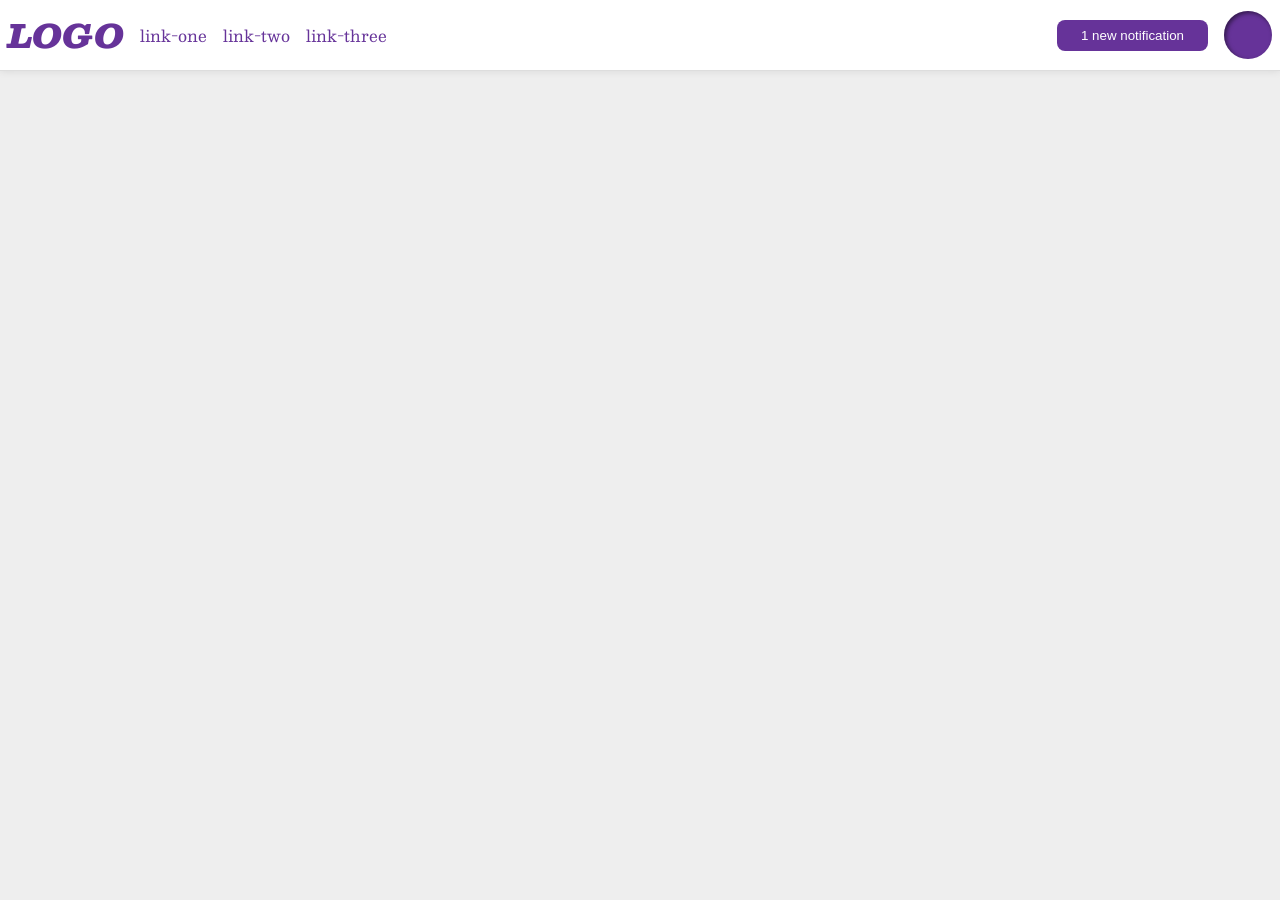
<file: foundations/flex/03-flex-header-2/index.html>
<!DOCTYPE html>
<html lang="en">
  <head>
    <meta charset="UTF-8">
    <meta http-equiv="X-UA-Compatible" content="IE=edge">
    <meta name="viewport" content="width=device-width, initial-scale=1.0">
    <title>Flex Header 2</title>
    <link rel="stylesheet" href="style.css">
  </head>
  <body>
    <div class="header">
      <div class="left-side">
      <div class="logo">
        LOGO
      </div>
        <ul class="links">
        <li><a href="https://google.com">link-one</a></li>
        <li><a href="https://google.com">link-two</a></li>
        <li><a href="https://google.com">link-three</a></li>
      </ul>
      </div>
      <div class="right-side">
      <button class="notifications">
        1 new notification
      </button>
      <div class="profile-image"></div>
      </div>
    </div>
  </body>
</html>
</file>
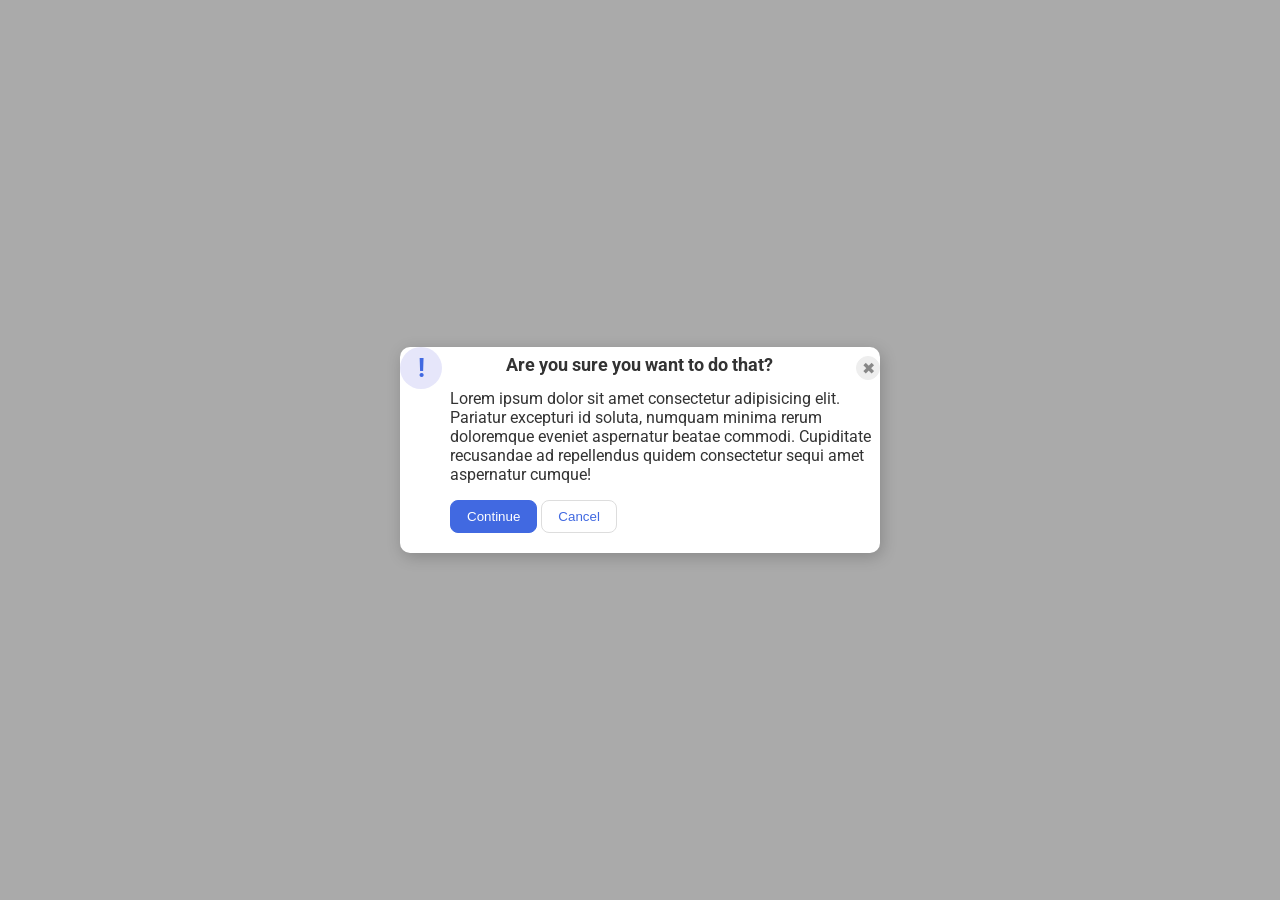
<file: foundations/flex/05-flex-modal/index.html>
<!DOCTYPE html>
<html lang="en">
  <head>
    <meta charset="UTF-8">
    <meta http-equiv="X-UA-Compatible" content="IE=edge">
    <meta name="viewport" content="width=device-width, initial-scale=1.0">
    <link rel="stylesheet" href="style.css">
    <title>Modal</title>
  </head>
  <body>
    <div class="modal">
      <div class="contaner">
        <div class="top">
          <div class="icon">!</div>
          <div class="header">Are you sure you want to do that?</div>
          <button class="close-button">✖</button>
        </div>
        <div class="text">Lorem ipsum dolor sit amet consectetur adipisicing elit. Pariatur excepturi id soluta, numquam minima rerum doloremque eveniet aspernatur beatae commodi. Cupiditate recusandae ad repellendus quidem consectetur sequi amet aspernatur cumque!</div>
        <div class="buttons">
          <button class="continue">Continue</button>
          <button class="cancel">Cancel</button>
        </div>
      </div>
    </div>
  </body>
</html>
</file>
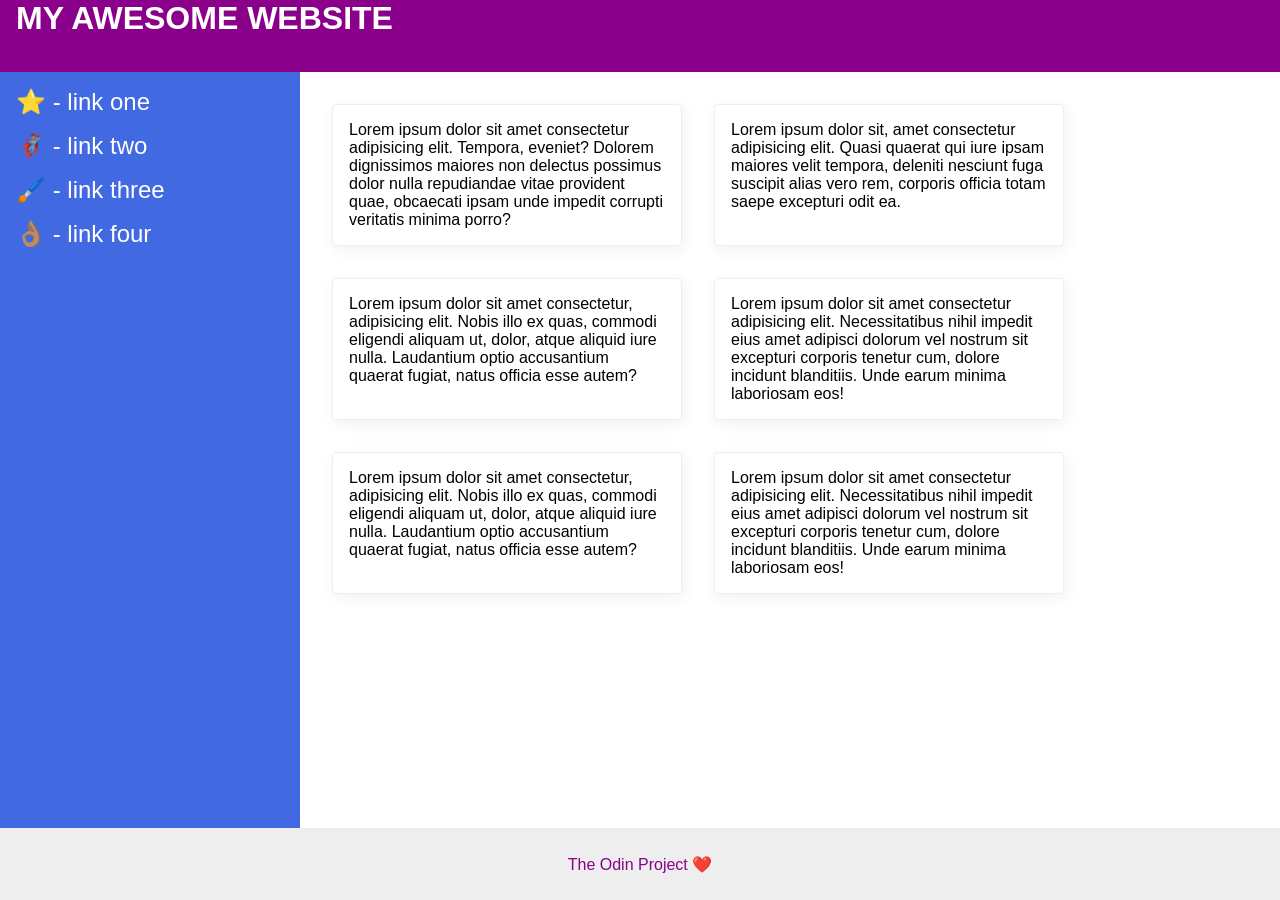
<file: foundations/flex/07-flex-layout-2/index.html>
<!DOCTYPE html>
<html lang="en">
  <head>
    <meta charset="UTF-8">
    <meta http-equiv="X-UA-Compatible" content="IE=edge">
    <meta name="viewport" content="width=device-width, initial-scale=1.0">
    <title>The Holy Grail</title>
    <link rel="stylesheet" href="style.css">
  </head>
  <body>
    <div class="header">
      MY AWESOME WEBSITE
    </div>
    <div class="page">
        <div class="sidebar">
          <ul class="list">
            <li><a href="#">⭐ - link one</a></li>
            <li><a href="#">🦸🏽‍♂️ - link two</a></li>
            <li><a href="#">🖌️ - link three</a></li>
            <li><a href="#">👌🏽 - link four</a></li>
          </ul>
        </div>
        <div class="content">
        <div class="card">Lorem ipsum dolor sit amet consectetur adipisicing elit. Tempora, eveniet? Dolorem dignissimos maiores non delectus possimus dolor nulla repudiandae vitae provident quae, obcaecati ipsam unde impedit corrupti veritatis minima porro?</div>
        <div class="card">Lorem ipsum dolor sit, amet consectetur adipisicing elit. Quasi quaerat qui iure ipsam maiores velit tempora, deleniti nesciunt fuga suscipit alias vero rem, corporis officia totam saepe excepturi odit ea.</div>
        <div class="card">Lorem ipsum dolor sit amet consectetur, adipisicing elit. Nobis illo ex quas, commodi eligendi aliquam ut, dolor, atque aliquid iure nulla. Laudantium optio accusantium quaerat fugiat, natus officia esse autem?</div>
        <div class="card">Lorem ipsum dolor sit amet consectetur adipisicing elit. Necessitatibus nihil impedit eius amet adipisci dolorum vel nostrum sit excepturi corporis tenetur cum, dolore incidunt blanditiis. Unde earum minima laboriosam eos!</div>
        <div class="card">Lorem ipsum dolor sit amet consectetur, adipisicing elit. Nobis illo ex quas, commodi eligendi aliquam ut, dolor, atque aliquid iure nulla. Laudantium optio accusantium quaerat fugiat, natus officia esse autem?</div>
        <div class="card">Lorem ipsum dolor sit amet consectetur adipisicing elit. Necessitatibus nihil impedit eius amet adipisci dolorum vel nostrum sit excepturi corporis tenetur cum, dolore incidunt blanditiis. Unde earum minima laboriosam eos!</div>
      </div>
    </div>
    <div class="footer">
      The Odin Project ❤️
    </div>
  </body>
</html>
</file>
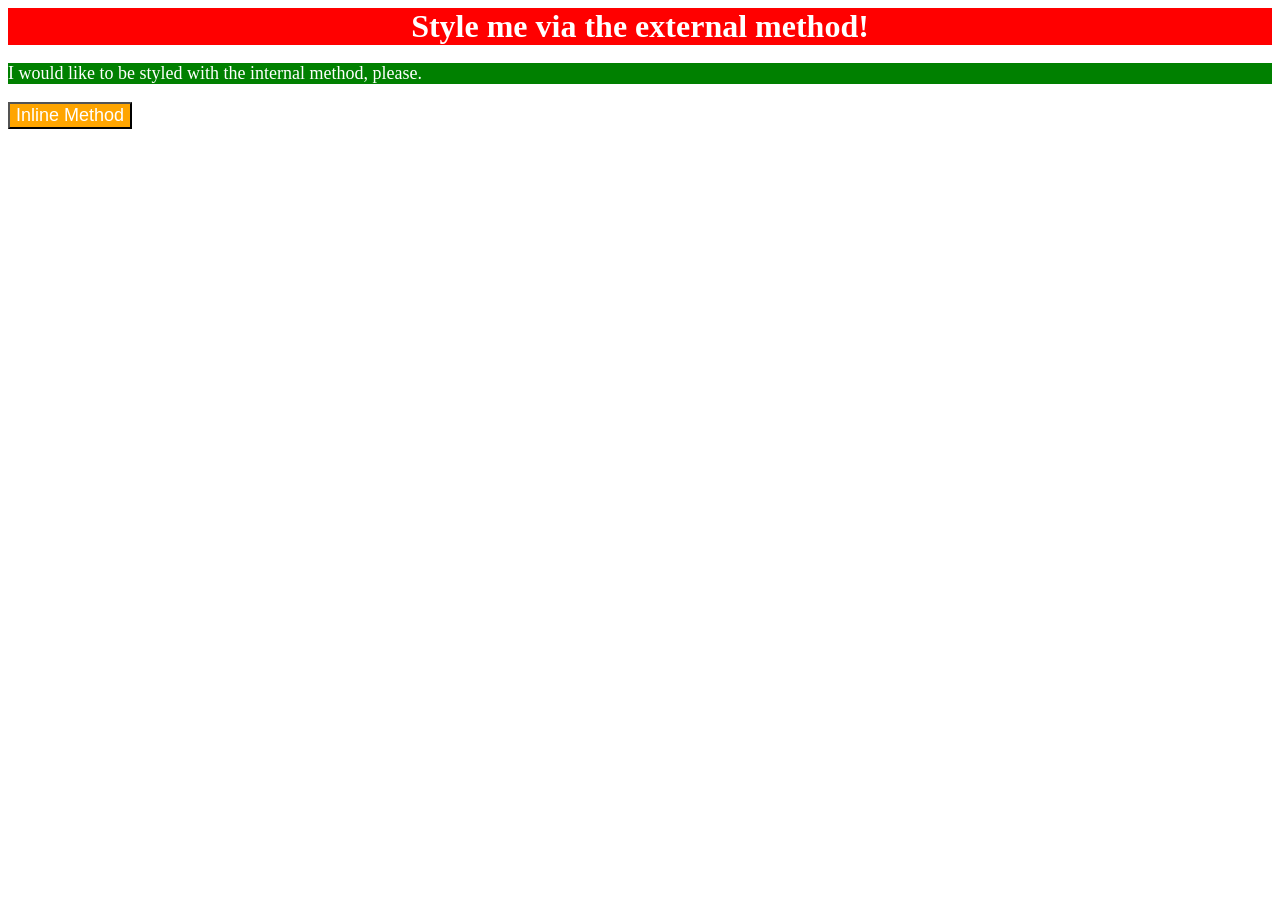
<file: foundations/intro-to-css/01-css-methods/index.html>
<!DOCTYPE html>
<html lang="en">
  <head>
    <style>
      p {
        color: white;
        background-color: green;
        font-size: 18px;
      }
    </style>
    <meta charset="UTF-8">
    <meta http-equiv="X-UA-Compatible" content="IE=edge">
    <meta name="viewport" content="width=device-width, initial-scale=1.0">
    <title>Methods for Adding CSS</title>
    <link rel="stylesheet" href="Style.css"
  </head>
  <body>
    <div>Style me via the external method!</div>
    <p>I would like to be styled with the internal method, please.</p>
    <button style="color: white; background-color: orange; font-size: 18px;">Inline Method</button>
  </body>
</html>
</file>
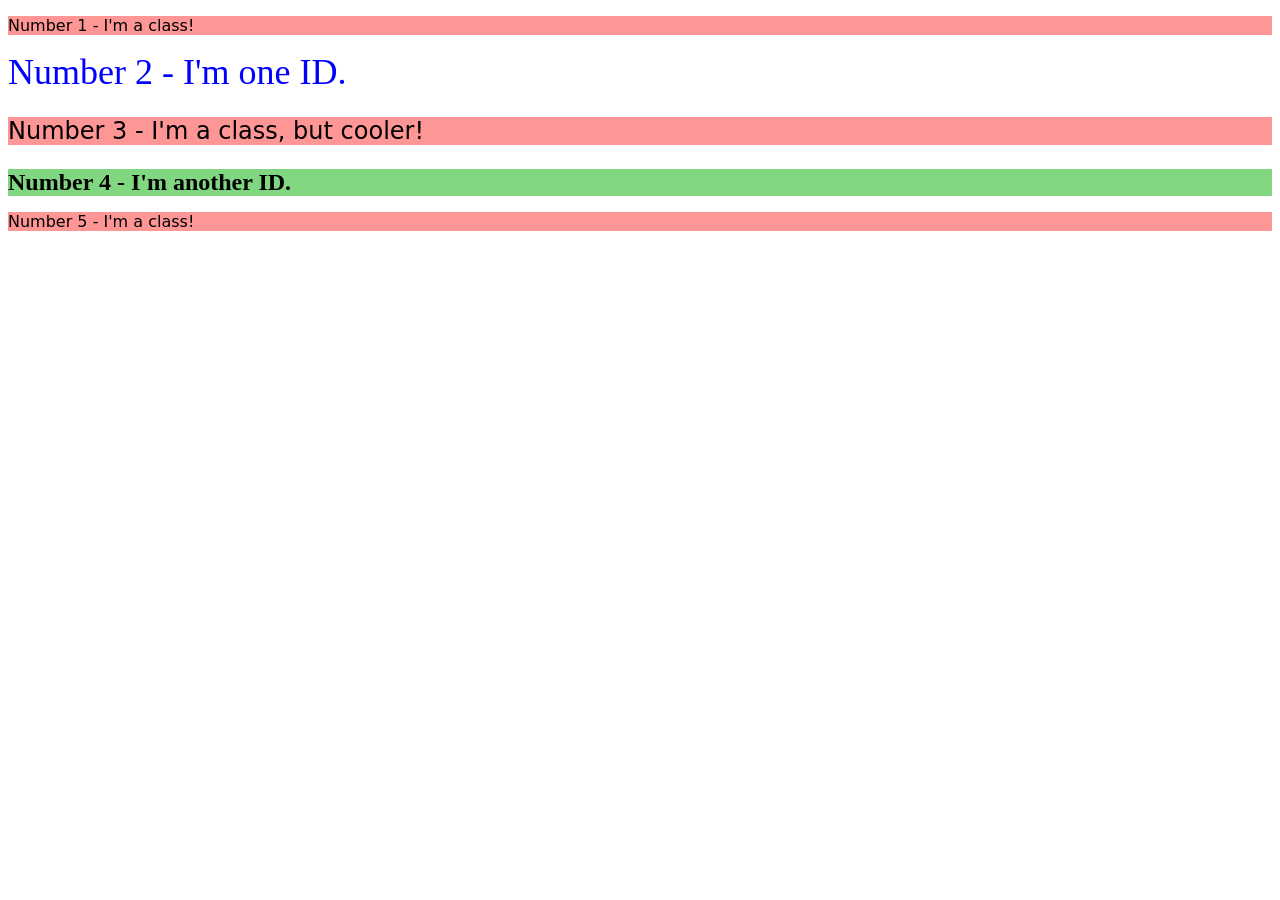
<file: foundations/intro-to-css/02-class-id-selectors/index.html>
<!DOCTYPE html>
<html lang="en">
  <head>
    <meta charset="UTF-8">
    <meta http-equiv="X-UA-Compatible" content="IE=edge">
    <meta name="viewport" content="width=device-width, initial-scale=1.0">
    <title>Class and ID Selectors</title>
    <link rel="stylesheet" href="style.css">
  </head>
  <body>
    <p class="odd">Number 1 - I'm a class!</p>
    <div id="one">Number 2 - I'm one ID.</div>
    <p id="cooler" class="odd">Number 3 - I'm a class, but cooler!</p>
    <div id="another">Number 4 - I'm another ID.</div>
    <p class="odd">Number 5 - I'm a class!</p>
  </body>
</html>
</file>
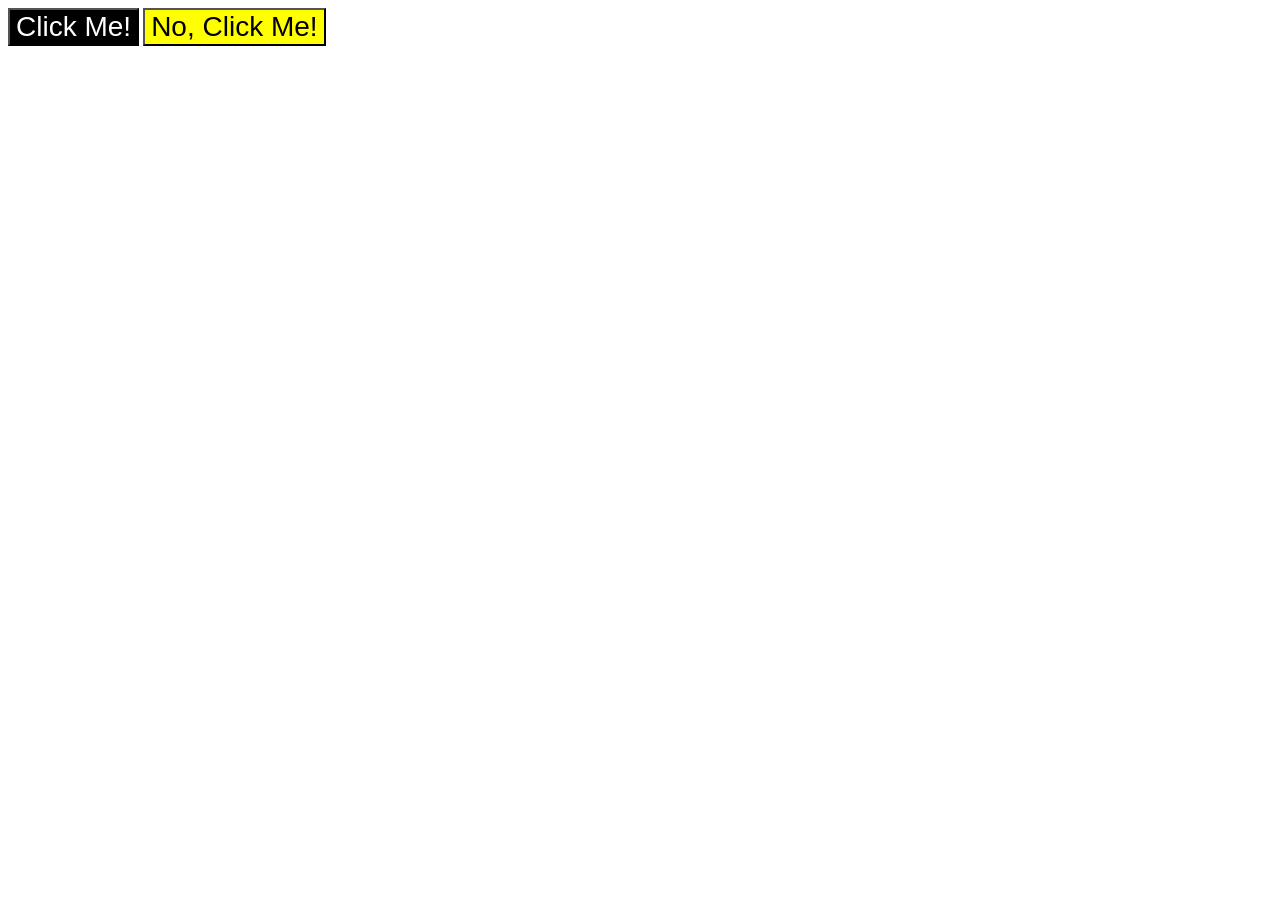
<file: foundations/intro-to-css/03-grouping-selectors/index.html>
<!DOCTYPE html>
<html lang="en">
  <head>
    <meta charset="UTF-8">
    <meta http-equiv="X-UA-Compatible" content="IE=edge">
    <meta name="viewport" content="width=device-width, initial-scale=1.0">
    <title>Grouping Selectors</title>
    <link rel="stylesheet" href="style.css">
  </head>
  <body>
    <button class="one">Click Me!</button>
    <button class="two">No, Click Me!</button>
  </body>
</html>
</file>
<file: foundations/flex/03-flex-header-2/style.css>
/* this is some magical font-importing.  
you'll learn about it later. */
@import url('https://fonts.googleapis.com/css2?family=Besley:ital,wght@0,400;1,900&display=swap');

body {
  margin: 0;
  background: #eee;
  font-family: Besley, serif;
}

.header {
  background: white;
  border-bottom: 1px solid #ddd;
  box-shadow: 0 0 8px rgba(0,0,0,.1);
}

.profile-image {
  background: rebeccapurple;
  box-shadow: inset 2px 2px 4px rgba(0,0,0,.5);
  border-radius: 50%;
  width: 48px;
  height: 48px;
}

.logo {
  color: rebeccapurple;
  font-size: 32px;
  font-weight: 900;
  font-style: italic;
}

button {
  border: none;
  border-radius: 8px;
  background: rebeccapurple;
  color: white;
  padding: 8px 24px;
}

a {
  /* this removes the line under our links */
  text-decoration: none;
  color: rebeccapurple;
}

ul {
  list-style-type: none;
}
.header {
  display: flex;
  justify-content: space-between;
  padding: 8px;
}
.left-side, .right-side {
  display: flex;
  align-items: center;
  gap: 16px;
}
ul {
  display: flex;
  margin: 0;
  padding: 0;
  gap: 16px;
}
</file>
<file: foundations/flex/05-flex-modal/style.css>
@import url('https://fonts.googleapis.com/css2?family=Roboto:wght@400;700&display=swap');

html, body {
  height: 100%;
}

body {
  font-family: Roboto, sans-serif;
  margin: 0;
  background: #aaa;
  color: #333;
  /* I'll give you this one for free lol */
  display: flex;
  align-items: center;
  justify-content: center;
}

.modal {
  background: white;
  width: 480px;
  border-radius: 10px;
  box-shadow: 2px 4px 16px rgba(0,0,0,.2);
}

.icon {
  color: royalblue;
  font-size: 26px;
  font-weight: 700;
  background: lavender;
  width: 42px;
  height: 42px;
  border-radius: 50%;
  display: flex;
  align-items: center;
  justify-content: center;
}

.close-button {
  background: #eee;
  border-radius: 50%;
  color: #888;
  font-weight: 400;
  font-size: 16px;
  height: 24px;
  width: 24px;
  display: flex;
  align-items: center;
  justify-content: center;
  border: 1px solid #eee;
  padding: 0;
}

button {
  cursor: pointer;
  padding: 8px 16px;
  border-radius: 8px;
}

button.continue {
  background: royalblue;
  border: 1px solid royalblue;
  color: white;
}

button.cancel {
  background: white;
  border: 1px solid #ddd;
  color: royalblue;
}
.moodal {
  display: flex;
  align-items: center;
  justify-content: center;
  gap: 16px;
  padding: 16px;
}
.top {
  display: flex;
  align-items: center;
  justify-content: space-between;
}
.icon {
  flex-shrink: 0;
}
.header {
  display: flex;
  font-size: 18px;
  font-weight: 700;
  margin-bottom: 8px;
  margin-left: -20px;
}
.text {
  margin-bottom: 16px;
  margin-left: 50px;
}
.buttons {
  margin-left: 50px;
  margin-bottom: 20px;
}
</file>
<file: foundations/flex/07-flex-layout-2/style.css>
body {
  font-family: -apple-system, BlinkMacSystemFont, 'Segoe UI', Roboto, Oxygen, Ubuntu, Cantarell, 'Open Sans', 'Helvetica Neue', sans-serif;
  margin: 0;
  min-height: 100vh;
  display: flex;
  flex-direction: column;
}

.header {
  height: 72px;
  background: darkmagenta;
  color: white;
  font-size: 32px;
  font-weight: 900;
  display: flex;
  text-align: center;
  padding-left: 16px;
}
.page {
  display: flex;
  flex: 1;
}
.sidebar {
  width: 300px;
  background: royalblue;
  padding: 16px;
  box-sizing: border-box;
}
.list {
  list-style-type: none;
  margin: 0;
  padding: 0;
  display: flex;
  flex-direction: column;
  gap: 16px;
  font-size: 24px;
}
.list a {
  color: white;
  text-decoration: none;
}
.content {
  display: flex;
  flex-wrap: wrap;
  gap: 32px;
  padding: 32px;
  flex: 1;
  align-content: flex-start;
}


.card {
  width: 350px;
  padding: 16px;
  background-color: white;
  border: 1px solid #eee;
  box-shadow: 2px 4px 16px rgba(0,0,0,.06);
  border-radius: 4px;
  box-sizing: border-box;
}

.footer {
  height: 72px;
  background: #eee;
  color: darkmagenta;
  display: flex;
  justify-content: center;
  align-items: center;
}
</file>
<file: foundations/intro-to-css/01-css-methods/Style.css>
div {
    color: white;
    background-color: red;
    font-size: 32px;
    text-align: center;
    font-weight: bold;
}
</file>
<file: foundations/intro-to-css/02-class-id-selectors/style.css>
.odd {
    background-color: rgb(255, 150, 150);
    color: black;
    font-family: verdana, "Dejavu Sans", sans-serif;
}
#cooler {
    font-size: 24px;
}
#one {
    color: blue;
    font-size: 36px;
}
#another {
    color: black;
    background-color: rgb(129, 215, 129);
    font-weight: bold;
    font-size: 24px;
}
</file>
<file: foundations/intro-to-css/03-grouping-selectors/style.css>
.one {
    color: white;
    background-color: black;
}

.two {
    color: black;
    background-color: yellow
}

.one,
.two {
    font-size: 28px;
    font-family: Helvetica, "Times New Roman", sans-serif;
}
</file>
